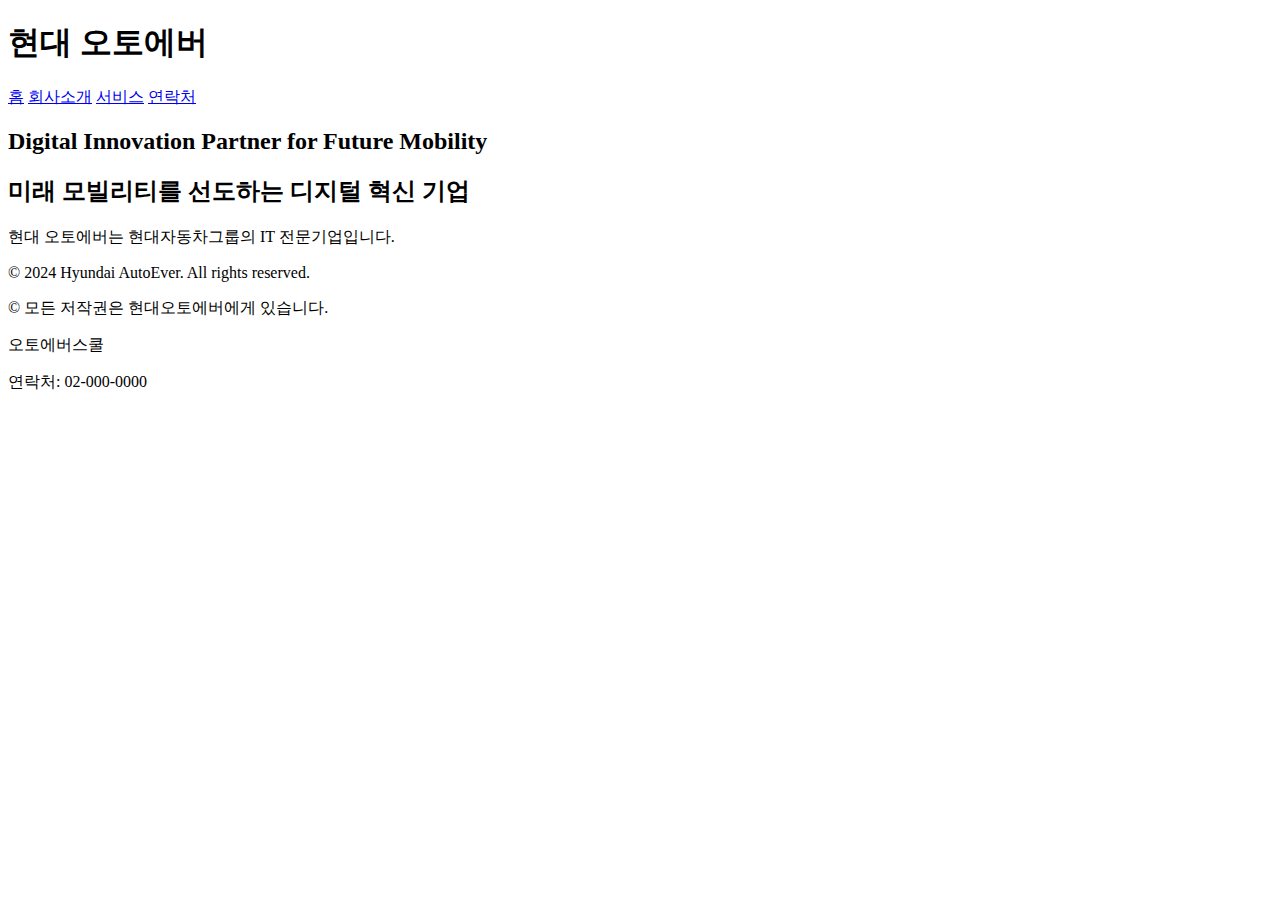
<file: index.html>
<!DOCTYPE html>
<html lang="ko">
  <head>
    <meta charset="UTF-8" />
    <meta name="viewport" content="width=device-width, initial-scale=1.0" />
    <title>현대 오토에버</title>
  </head>

  <body>
    <header>
      <h1>현대 오토에버</h1>
      <nav>
        <a href="index.html">홈</a>
        <a href="about.html">회사소개</a>
        <a href="services.html">서비스</a>
        <a href="contact.html">연락처</a>
      </nav>
    </header>
    <main>
      <h2>Digital Innovation Partner for Future Mobility</h2>
      <h2>미래 모빌리티를 선도하는 디지털 혁신 기업</h2>
      <p>현대 오토에버는 현대자동차그룹의 IT 전문기업입니다.</p>
    </main>
    <footer>
      <p>&copy; 2024 Hyundai AutoEver. All rights reserved.</p>
      <p>&copy; 모든 저작권은 현대오토에버에게 있습니다.</p>
      <p>오토에버스쿨</p>
      <p>연락처: 02-000-0000</p>
    </footer>
  </body>
</html>
</file>
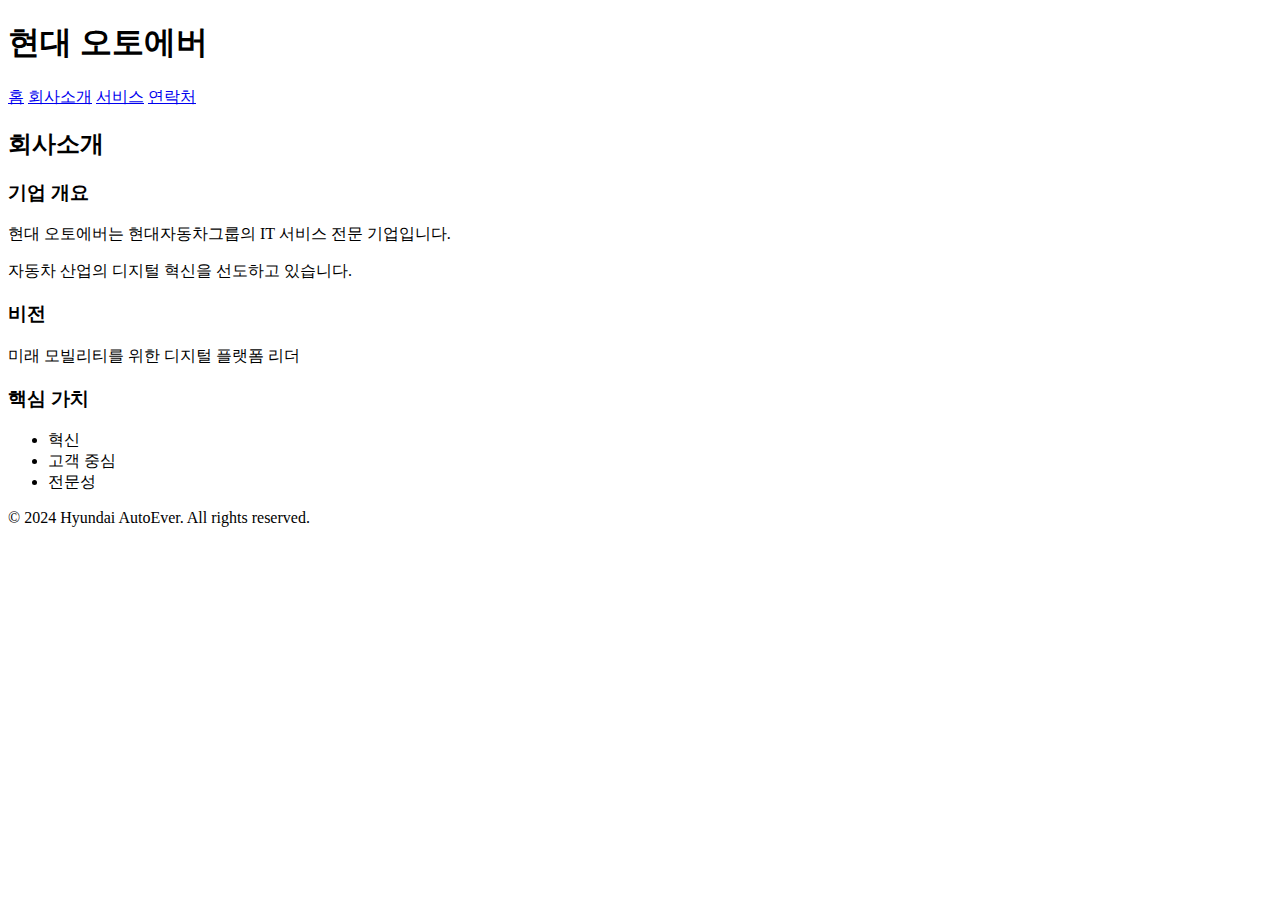
<file: about.html>
<!DOCTYPE html>
<html lang="ko">
  <head>
    <meta charset="UTF-8" />
    <meta name="viewport" content="width=device-width, initial-scale=1.0" />
    <title>회사소개 - 현대 오토에버</title>
  </head>
  <body>
    <header>
      <h1>현대 오토에버</h1>
      <nav>
        <a href="index.html">홈</a>
        <a href="about.html">회사소개</a>
        <a href="services.html">서비스</a>
        <a href="contact.html">연락처</a>
      </nav>
    </header>
    <main>
      <h2>회사소개</h2>
      <section>
        <h3>기업 개요</h3>
        <p>현대 오토에버는 현대자동차그룹의 IT 서비스 전문 기업입니다.</p>
        <p>자동차 산업의 디지털 혁신을 선도하고 있습니다.</p>
      </section>
      <section>
        <h3>비전</h3>
        <p>미래 모빌리티를 위한 디지털 플랫폼 리더</p>
      </section>
      <section>
        <h3>핵심 가치</h3>
        <ul>
          <li>혁신</li>
          <li>고객 중심</li>
          <li>전문성</li>
        </ul>
      </section>
    </main>
    <footer>
      <p>&copy; 2024 Hyundai AutoEver. All rights reserved.</p>
    </footer>
  </body>
</html>
</file>
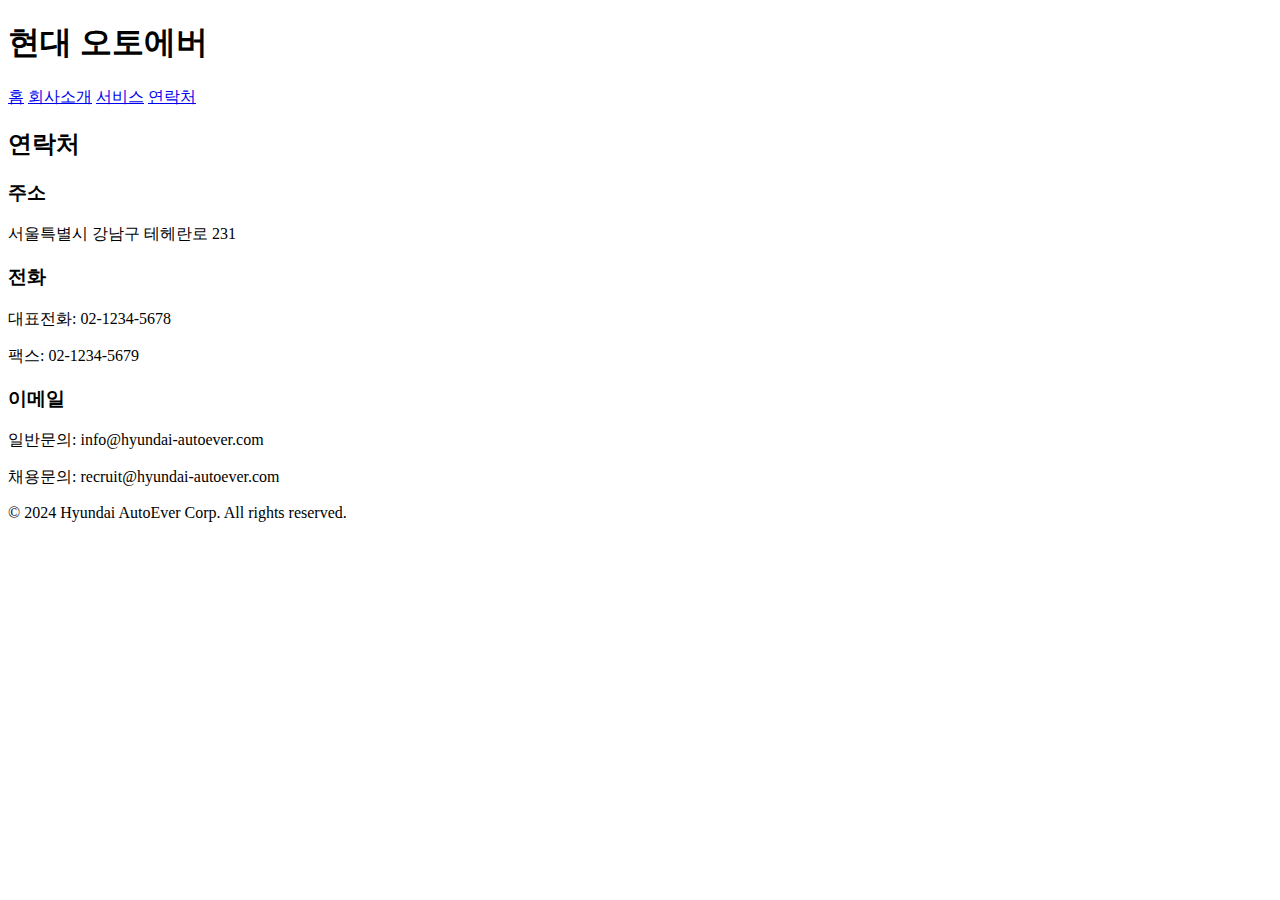
<file: contact.html>
<!DOCTYPE html>
<html lang="ko">

<head>
    <meta charset="UTF-8">
    <meta name="viewport" content="width=device-width, initial-scale=1.0">
    <title>연락처 - 현대 오토에버</title>
</head>

<body>
    <header>
        <h1>현대 오토에버</h1>
        <nav>
            <a href="index.html">홈</a>
            <a href="about.html">회사소개</a>
            <a href="services.html">서비스</a>
            <a href="contact.html">연락처</a>
        </nav>
    </header>
    <main>
        <h2>연락처</h2>
        <section>
            <h3>주소</h3>
            <p>서울특별시 강남구 테헤란로 231</p>
        </section>
        <section>
            <h3>전화</h3>
            <p>대표전화: 02-1234-5678</p>
            <p>팩스: 02-1234-5679</p>
        </section>
        <section>
            <h3>이메일</h3>
            <p>일반문의: info@hyundai-autoever.com</p>
            <p>채용문의: recruit@hyundai-autoever.com</p>
        </section>
    </main>
    <footer>
        <p>&copy; 2024 Hyundai AutoEver Corp. All rights reserved.</p>
    </footer>
</body>

</html>
</file>
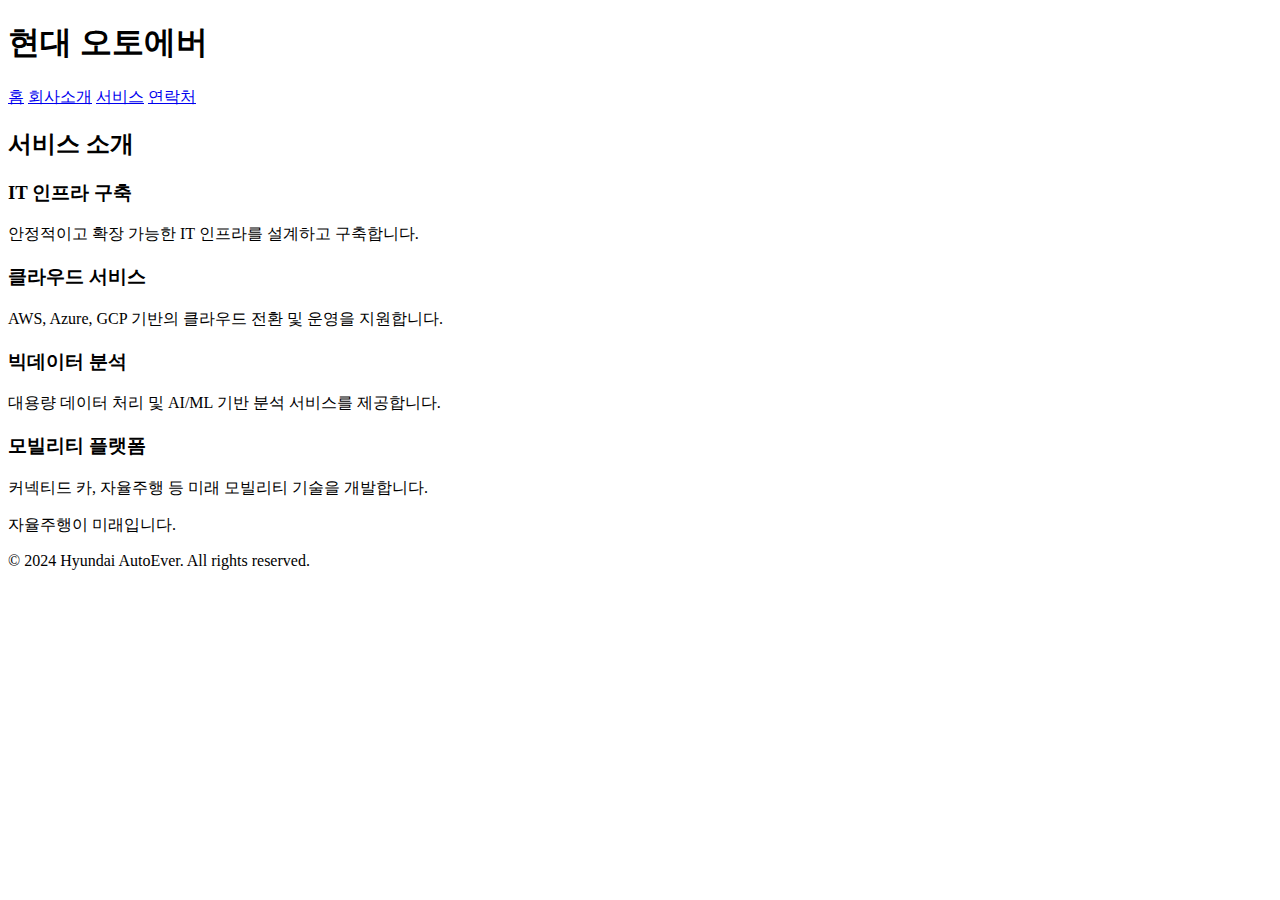
<file: service.html>
<!DOCTYPE html>
<html lang="ko">

<head>
    <meta charset="UTF-8">
    <meta name="viewport" content="width=device-width, initial-scale=1.0">
    <title>서비스 - 현대 오토에버</title>
</head>

<body>
    <header>
        <h1>현대 오토에버</h1>
        <nav>
            <a href="index.html">홈</a>
            <a href="about.html">회사소개</a>
            <a href="services.html">서비스</a>
            <a href="contact.html">연락처</a>
        </nav>
    </header>
    <main>
        <h2>서비스 소개</h2>
        <section>
            <h3>IT 인프라 구축</h3>
            <p>안정적이고 확장 가능한 IT 인프라를 설계하고 구축합니다.</p>
        </section>
        <section>
            <h3>클라우드 서비스</h3>
            <p>AWS, Azure, GCP 기반의 클라우드 전환 및 운영을 지원합니다.</p>
        </section>
        <section>
            <h3>빅데이터 분석</h3>
            <p>대용량 데이터 처리 및 AI/ML 기반 분석 서비스를 제공합니다.</p>
        </section>
        <section>
            <h3>모빌리티 플랫폼</h3>
            <p>커넥티드 카, 자율주행 등 미래 모빌리티 기술을 개발합니다.</p>
            <p>자율주행이 미래입니다.</p>
        </section>
    </main>
    <footer>
        <p>&copy; 2024 Hyundai AutoEver. All rights reserved.</p>
    </footer>
</body>

</html>
</file>
